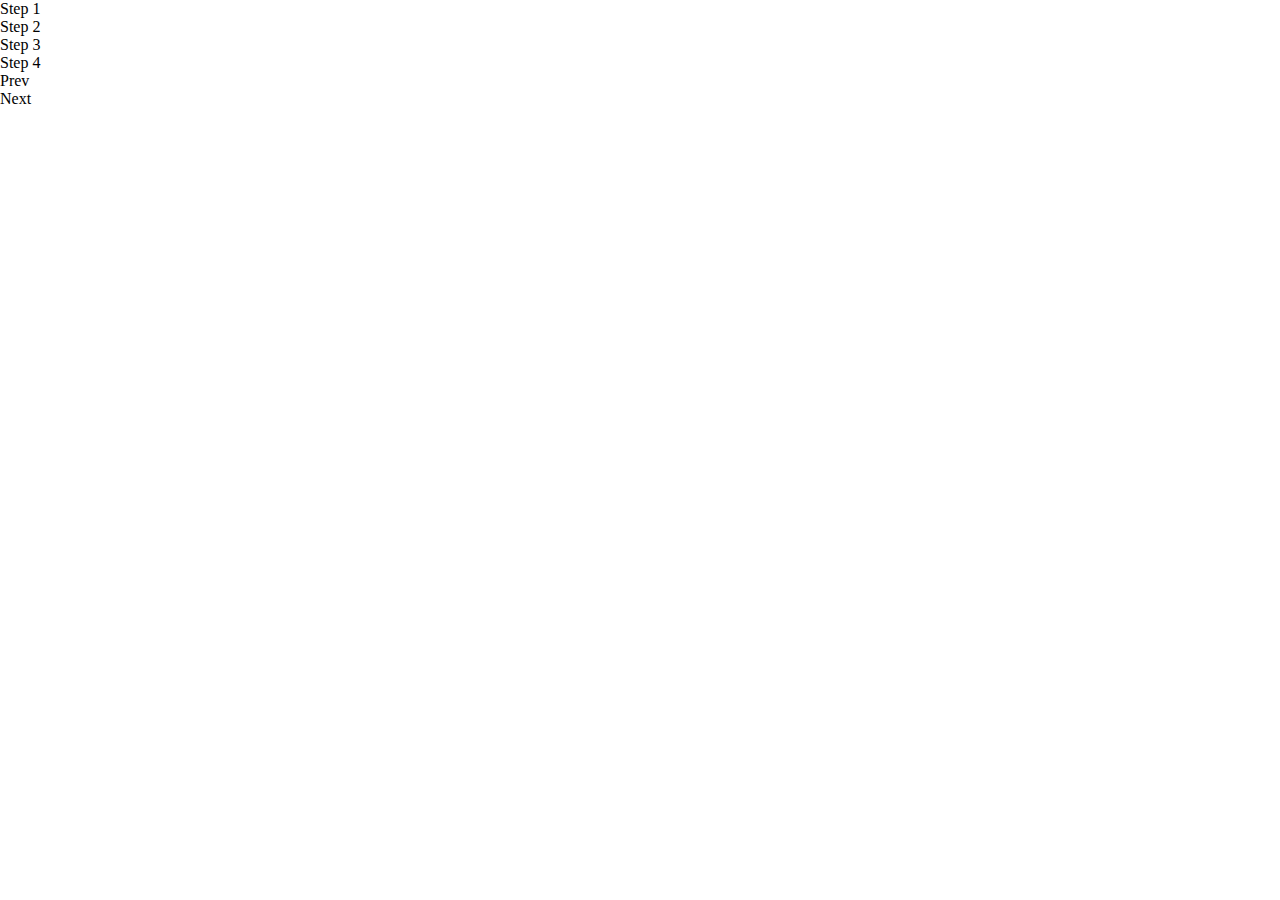
<file: Day 2 - Progress Steps/index.html>
<!DOCTYPE html>
<html lang="en">
<head>
    <meta charset="UTF-8">
    <meta name="viewport" content="width=device-width, initial-scale=1.0">
    <link rel="stylesheet" href="style.css">
    <title>Day 2 - Progress Steps</title>
</head>
<body>
    <div class="container">
        <div class="steps-container">
            <div class="steps step-1">Step 1</div>
            <div class="steps step-2">Step 2</div>
            <div class="steps step-3">Step 3</div>
            <div class="steps step-4">Step 4</div>
        </div>
        <div class="buttons">
            <div class="button prev disabled">Prev</div>
            <div class="button next active">Next</div>
        </div>
    </div>
    <script src="index.js"></script>
</body>
</html>
</file>
<file: Day 2 - Progress Steps/style.css>
body {
 margin: 0;
 padding: 0;
}
</file>
